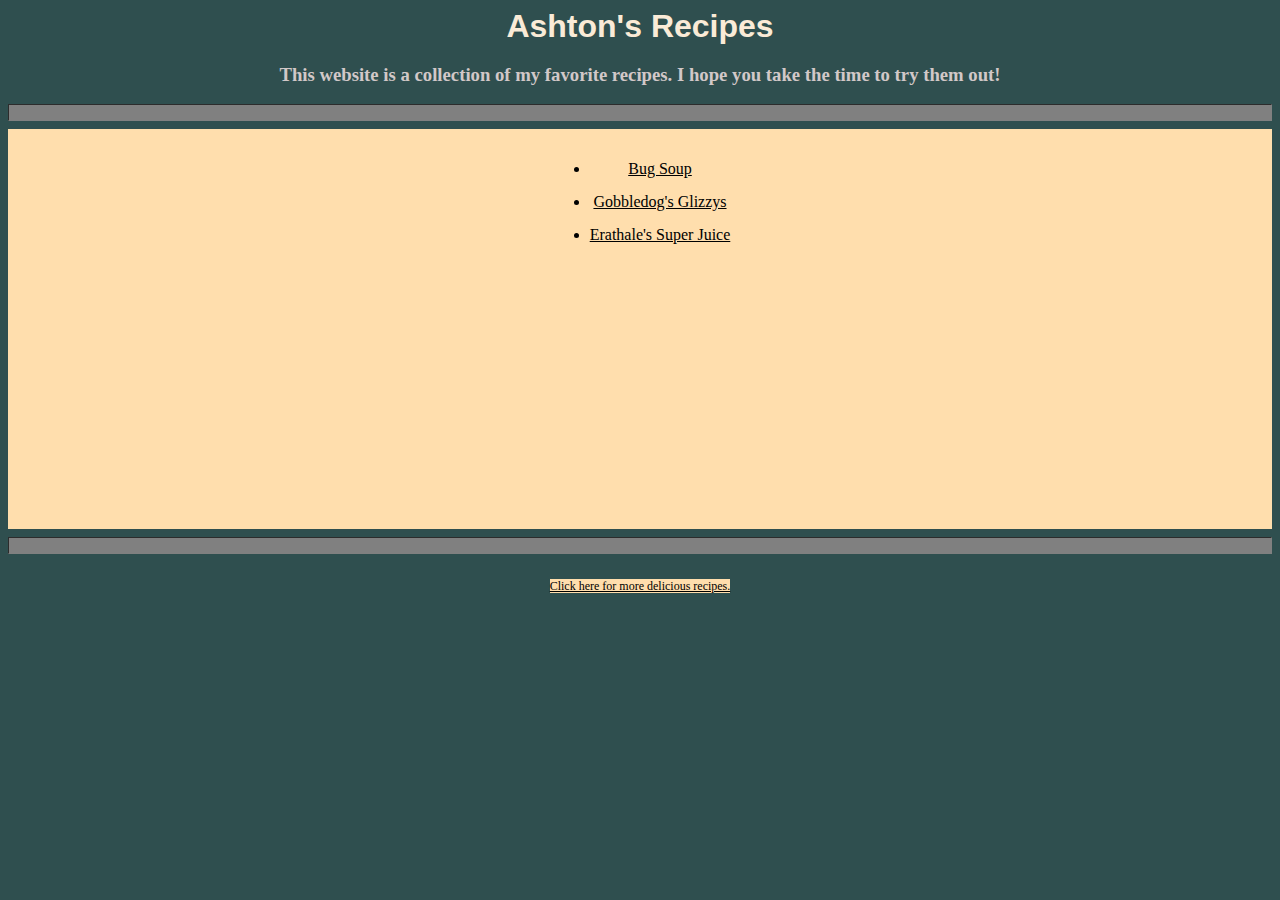
<file: index.html>
<!DOCTYPE html>
<html lang="en">
<head>
    <meta charset="UTF-8">
    <meta http-equiv="X-UA-Compatible" content="IE=edge">
    <meta name="viewport" content="width=device-width, initial-scale=1.0">
    <title>Ashton's Recipes</title>
    <link rel="stylesheet" href="styles.css">
</head>
<header><h1>Ashton's Recipes</h1></header>
<body>
    
    <h3>
        This website is a collection of my favorite recipes. I hope you take the time to try them out!
    </h3>
    <hr class="header">
    <div class="links">
    <ul>
        <li><a href="recipes/bug-soup.html">Bug Soup</a></li>
        <li><a href="recipes/glizzy-gobblin.html">Gobbledog's Glizzys</a></li>
        <li><a href="recipes/super-juice.html">Erathale's Super Juice</a></li>
    </ul>
</div>
</body>
<hr class="footer">
<footer>
    <p><a href="https://www.bingingwithbabish.com">Click here for more delicious recipes.</a></p>
</footer>
</html>
</file>
<file: styles.css>
* {
    background-color:darkslategrey;
}

h1 {
    font-family: Arial, Helvetica, sans-serif;
    text-align: center;
    color:antiquewhite;
    margin: auto 10px;
}

h3 {
    text-align: center;
    color:rgb(210,200,200);
}

.links{
    height: 400px;
    text-align: center;
    background-color: navajowhite;
}
.header {
    
    height: 15px;
    border-color: grey;
    background-color: grey;
}

.footer {
    height: 15px;
    border-color: grey;
    background-color: grey;
}

ul{
    text-align: center;
    display: inline-block;
    background-color: navajowhite;
}
li {
    margin-top: 15px;
    background-color: navajowhite;
}

a:link {
    color:black;
}
a:visited {
    color: rgb(120,100,100)
}
a:hover,a:link,a:visited,a:active {
    background-color: navajowhite;
}

footer {
    text-align: center;
    margin-top: 25px;
    font-size: 12px;
}
</file>
